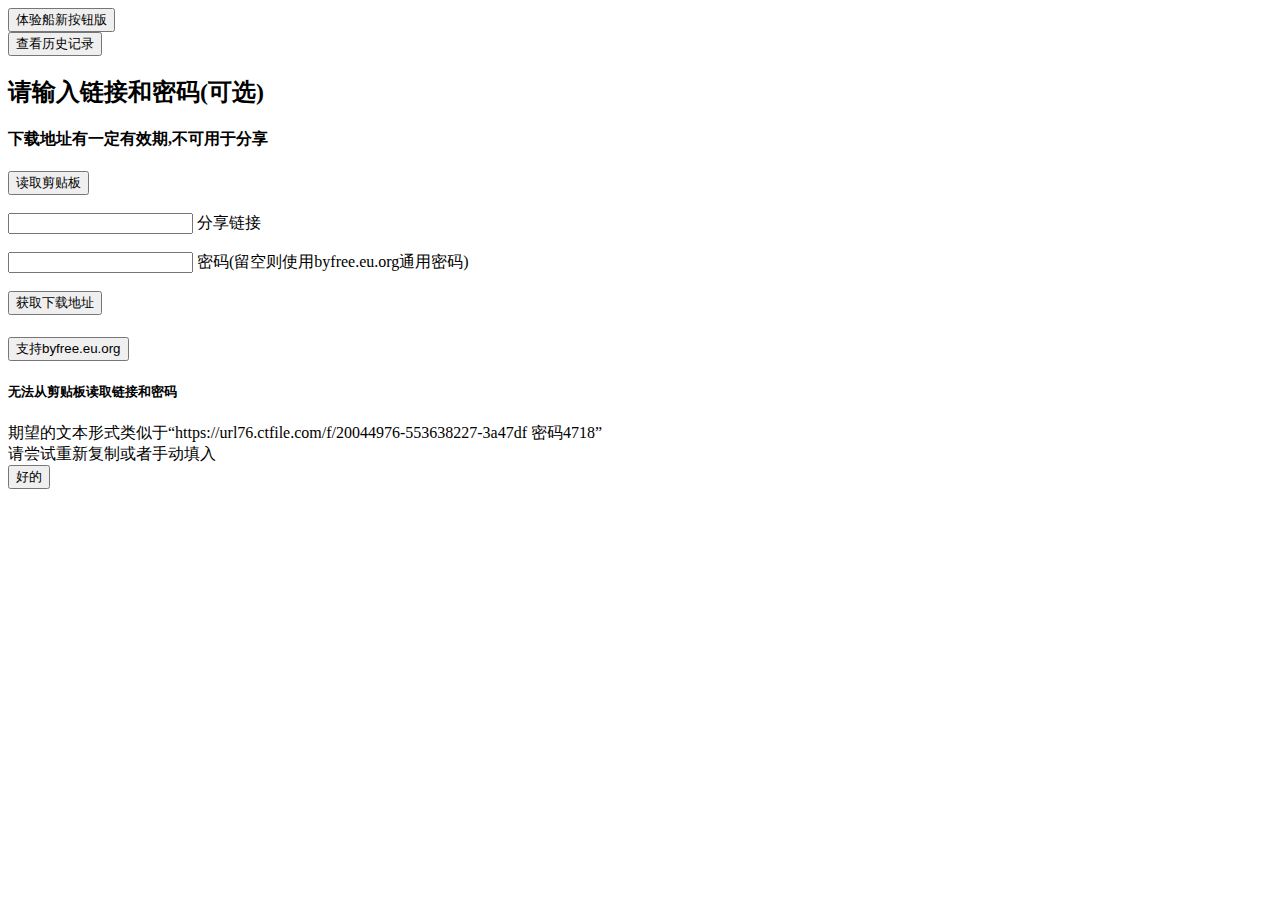
<file: ctfile/index.html>
<!DOCTYPE html>
<html>
<title>城通网盘解析器</title>

<head>
    <meta name="description" content="解析城通网盘直连地址" />
    <link rel="canonical" href="https://ctfile.qinlili.bid/" />
    <meta charset="UTF-8">
    <meta content="width=device-width, initial-scale=1.0, maximum-scale=1.0, user-scalable=0" name="viewport" />
    <link rel="manifest" href="./manifest.json">
    <meta name="theme-color" content="#FFFFFF">
    <link rel="icon" href="./icon.png">
    <link crossorigin="anonymous"
        integrity="sha512-tH5CEoO7QorGJK5RZrcKozo5xe0qC0UgOhjkIoqXNVe9ApFAjJRbVFzDfVvdRUSOJ5g2Pw9VzzOBguouzhLoIQ=="
        href="https://lib.baomitu.com/material-components-web/6.0.0/material-components-web.min.css" rel="stylesheet">
    <script crossorigin="anonymous"
        integrity="sha512-5zCl3JhN4Fqq6+irTX1v8J+77hwL54zTbrdl2Dl8YHe+KGcuV14C01u/uWFrSg+kZgOfGMneoUySVHqEgdRaPQ=="
        src="https://lib.baomitu.com/material-components-web/6.0.0/material-components-web.min.js"></script>
    <script src="./ctget.js"></script>
</head>

<body>
    <button onclick="document.location.href='./button.html'" class="mdc-button foo-button">
        <div class="mdc-button__ripple"></div>
        <span class="mdc-button__label">体验船新按钮版</span>
    </button>
    <br>
    <button onclick="document.location.href='./history.html'" class="mdc-button foo-button">
        <div class="mdc-button__ripple"></div>
        <span class="mdc-button__label">查看历史记录</span>
    </button>
    <br>
    <H2>请输入链接和密码(可选)</H2>
    <H4>下载地址有一定有效期,不可用于分享</H4>
    <button onclick="readClipboard();" class="mdc-button foo-button">
        <div class="mdc-button__ripple"></div>
        <span class="mdc-button__label">读取剪贴板</span>
    </button>
    <br>
    <br>
    <label style="width:100%;" class="mdc-text-field mdc-text-field--outlined" data-mdc-auto-init="MDCTextField">
        <input id="link" class="mdc-text-field__input" aria-labelledby="my-label-id">
        <span class="mdc-notched-outline">
            <span class="mdc-notched-outline__leading"></span>
            <span class="mdc-notched-outline__notch">
                <span class="mdc-floating-label" id="my-label-id">分享链接</span>
            </span>
            <span class="mdc-notched-outline__trailing"></span>
        </span>
    </label>
    <br>
    <br>
    <label style="width:100%;" class="mdc-text-field mdc-text-field--outlined" data-mdc-auto-init="MDCTextField">
        <input id="passcode" class="mdc-text-field__input" aria-labelledby="my-label-id">
        <span class="mdc-notched-outline">
            <span class="mdc-notched-outline__leading"></span>
            <span class="mdc-notched-outline__notch">
                <span class="mdc-floating-label" id="my-label-id">密码(留空则使用byfree.eu.org通用密码)</span>
            </span>
            <span class="mdc-notched-outline__trailing"></span>
        </span>
    </label>
    <br>
    <br>
    <button onclick="getInfo();" class="mdc-button foo-button">
        <div class="mdc-button__ripple"></div>
        <span class="mdc-button__label">获取下载地址</span>
    </button>
    <br>
    <H4 id="filename"></H4>
    <H4 id="filesize"></H4>
    <H4 id="filetime"></H4>
    <p id="dlURL"></p>
    <button onclick="dlFile();" id="dlbtn" style="display:none;" class="mdc-button foo-button">
        <div class="mdc-button__ripple"></div>
        <span class="mdc-button__label">下载文件</span>
    </button>
    <button onclick="document.location.href='https://byfree.eu.org/'" class="mdc-button foo-button">
        <div class="mdc-button__ripple"></div>
        <span class="mdc-button__label">支持byfree.eu.org</span>
    </button>
    <!-- 城通 -->
    <ins class="adsbygoogle" style="display:block" data-ad-client="ca-pub-1806614386308377" data-ad-slot="4999029283"
        data-ad-format="auto" data-full-width-responsive="true"></ins>
    <script>
        (adsbygoogle = window.adsbygoogle || []).push({});
    </script>
    <div class="mdc-dialog">
        <div class="mdc-dialog__container">
            <div class="mdc-dialog__surface" role="alertdialog" aria-modal="true" aria-labelledby="my-dialog-title"
                aria-describedby="my-dialog-content">
                <div class="mdc-dialog__content" id="my-dialog-content">
                    <h5>无法从剪贴板读取链接和密码</h5>
                    <div>期望的文本形式类似于“https://url76.ctfile.com/f/20044976-553638227-3a47df 密码4718”</div>
                    <div>请尝试重新复制或者手动填入</div>
                </div>
                <div class="mdc-dialog__actions">
                    <button type="button" class="mdc-button mdc-dialog__button" data-mdc-dialog-action="discard">
                        <div class="mdc-button__ripple"></div>
                        <span class="mdc-button__label">好的</span>
                    </button>
                </div>
            </div>
        </div>
        <div class="mdc-dialog__scrim"></div>
    </div>
    <script>
        var REFERRER_BLACKLIST = ['https://www.qvocd.cc/', 'https://funletu.com/'];
        if (REFERRER_BLACKLIST.includes(document.referrer)) {
            alert("禁止从该域名访问本站，该域名存在收费资源分享或强制性公众号引流，却没给我分钱\n你赚钱了，我没赚到钱，那我凭什么给你免费用？\n如果你是用户，你可以直接在新标签页地址栏输入本站域名https://ctfile.qinlili.bid访问\n如果你是站长想解除黑名单，给我打钱就行，你赚钱了我没赚到，那我在自己的地盘上恶心下你是必然的\n\n即将传送到琴梨梨小站首页...");
            document.location.href = "https://qinlili.bid";
        }
        const funDownload = (content, filename) => {
            var eleLink = document.createElement('a');
            eleLink.download = filename;
            eleLink.style.display = 'none';
            eleLink.href = content;
            document.body.appendChild(eleLink);
            eleLink.click();
            document.body.removeChild(eleLink);
        };
        const getInfo = async () => {
            document.getElementById("filename").innerText = "";
            document.getElementById("filesize").innerText = "";
            document.getElementById("filetime").innerText = "";
            document.getElementById("dlURL").innerText = ""
            document.getElementById("dlbtn").style.display = "none";
            password = document.getElementById("passcode").value ? document.getElementById("passcode").value : "547873715";
            let fileInfo = await ctfile.getByLink(document.getElementById("link").value, password);
            console.log(fileInfo);
            if (fileInfo.success) {
                document.getElementById("filename").innerText = "文件名称:" + fileInfo.name;
                document.getElementById("filesize").innerText = "文件大小:" + fileInfo.size;
                document.getElementById("filetime").innerText = "文件时间:" + fileInfo.time;
                document.getElementById("dlURL").innerText = "下载地址:" + fileInfo.link;
                document.getElementById("dlbtn").style.display = "block";
                const record = {
                    link: document.getElementById("link").value,
                    password,
                    queryTime: new Date().toLocaleString(),
                    name: fileInfo.name,
                    size: fileInfo.size,
                    time: fileInfo.time,
                }
                const store = localStorage.getItem("store")
                let records = JSON.parse(store);

                if (store && Array.isArray(records)) {
                    records = records.filter(r => r.link !== record.link)
                    records.push(record);
                    localStorage.setItem("store", JSON.stringify(records));
                } else {
                    localStorage.setItem("store", JSON.stringify([record]))
                }
            } else {
                document.getElementById("filename").innerText = "出错了，错误原因是:" + fileInfo.errormsg;
            }
        }
        const dlFile = () => {
            funDownload(dlURL, jsonText.file_name);
        }
        const readClipboard = async () => {
            const log = console.log.bind(console)
            const text = await navigator.clipboard.readText().catch(err => {
                alert("读取剪贴板失败了喵！你是否拒绝了剪贴板权限？");
                return false;
            });
            if (text) {
                const urlPattern = /(https:\/\/)?[a-z0-9]+\.ctfile\.com\/[a-z]\/([\da-z]+-[a-z\d]+-[a-z\d]+)/;
                const pwPattern = /\d{4}/
                const $link = document.querySelector("#link")
                const $passcode = document.querySelector("#passcode")

                try {
                    const link = text.match(urlPattern);
                    $link.focus()
                    $link.value = link[0];
                    const rawPassword = text.split("密码")[1] || text.split("密碼")[1];
                    const password = rawPassword.match(pwPattern);
                    $passcode.focus()
                    $passcode.value = password[0];
                    await getInfo()
                } catch (e) {
                    const dialog = new window.mdc.dialog.MDCDialog(document.querySelector('.mdc-dialog'));
                    dialog.open()
                }
            }
        }

    </script>
    <script>
        window.mdc.autoInit();
        document.querySelectorAll('.foo-button').forEach(element => {
            mdc.ripple.MDCRipple.attachTo(element);
        });
    </script>
</body>

</html>
</file>
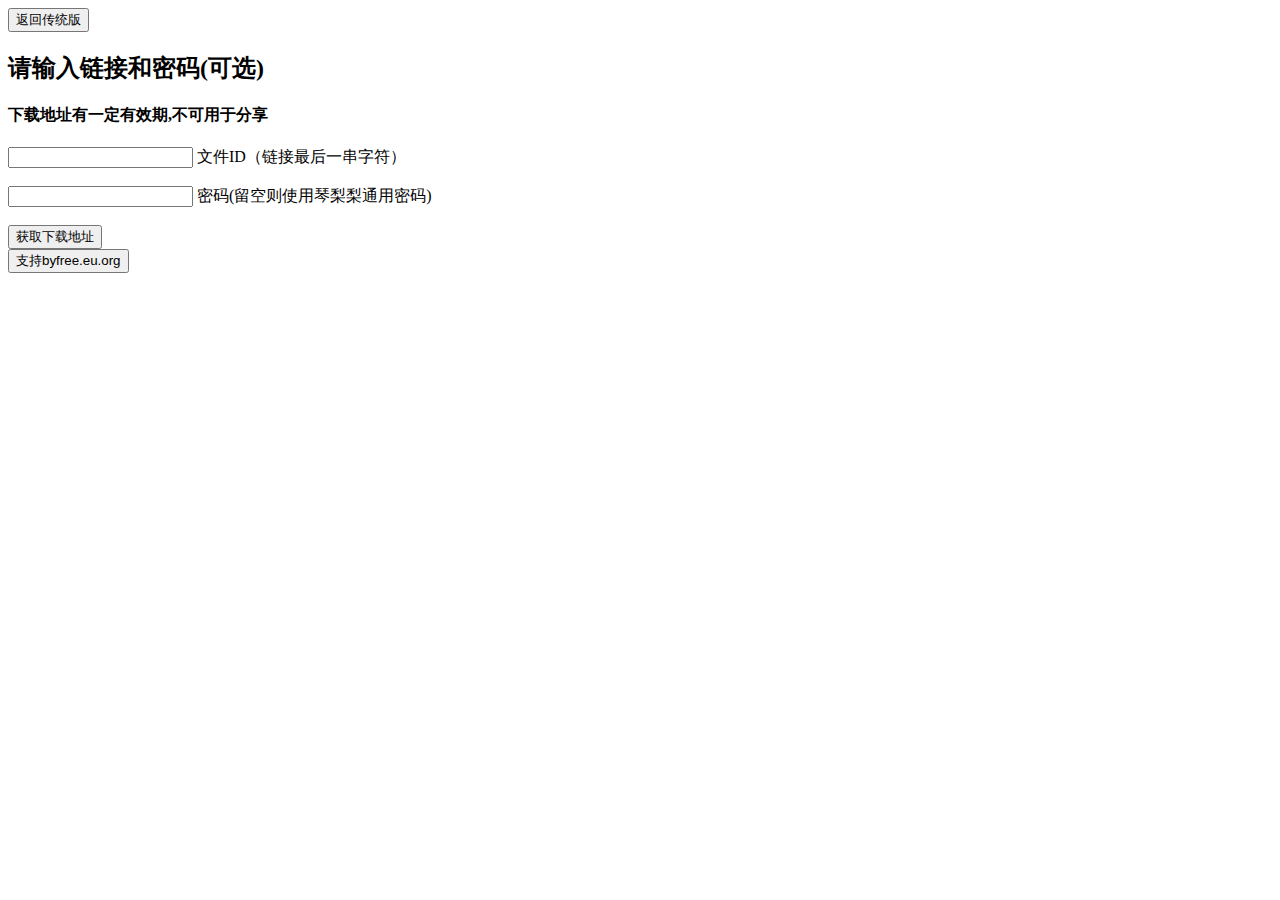
<file: ctfile/button.html>
<!DOCTYPE html>
<html>
<title>城通网盘解析器</title>

<head>
    <meta name="description" content="解析城通网盘直连地址" />
    <link rel="canonical" href="https://ctfile.qinlili.bid/" />
    <meta charset="UTF-8">
    <meta content="width=device-width, initial-scale=1.0, maximum-scale=1.0, user-scalable=0" name="viewport" />
    <link rel="manifest" href="./manifest.json">
    <meta name="theme-color" content="#FFFFFF">
    <link rel="icon" href="./icon.png">
    <link crossorigin="anonymous"
        integrity="sha512-tH5CEoO7QorGJK5RZrcKozo5xe0qC0UgOhjkIoqXNVe9ApFAjJRbVFzDfVvdRUSOJ5g2Pw9VzzOBguouzhLoIQ=="
        href="https://lib.baomitu.com/material-components-web/6.0.0/material-components-web.min.css" rel="stylesheet">
    <script crossorigin="anonymous"
        integrity="sha512-5zCl3JhN4Fqq6+irTX1v8J+77hwL54zTbrdl2Dl8YHe+KGcuV14C01u/uWFrSg+kZgOfGMneoUySVHqEgdRaPQ=="
        src="https://lib.baomitu.com/material-components-web/6.0.0/material-components-web.min.js"></script>
    <script src="./ctbtn.js"></script>
</head>

<body>
    <button onclick="document.location.href='./'" id="dlbtn" class="mdc-button foo-button">
        <div class="mdc-button__ripple"></div>
        <span class="mdc-button__label">返回传统版</span>
    </button>
    <br>
    <H2>请输入链接和密码(可选)</H2>
    <H4>下载地址有一定有效期,不可用于分享</H4>
    <label style="width:100%;" class="mdc-text-field mdc-text-field--outlined" data-mdc-auto-init="MDCTextField">
        <input id="link" class="mdc-text-field__input" aria-labelledby="my-label-id">
        <span class="mdc-notched-outline">
            <span class="mdc-notched-outline__leading"></span>
            <span class="mdc-notched-outline__notch">
                <span class="mdc-floating-label" id="my-label-id">文件ID（链接最后一串字符）</span>
            </span>
            <span class="mdc-notched-outline__trailing"></span>
        </span>
    </label>
    <br>
    <br>
    <label style="width:100%;" class="mdc-text-field mdc-text-field--outlined" data-mdc-auto-init="MDCTextField">
        <input id="passcode" class="mdc-text-field__input" aria-labelledby="my-label-id">
        <span class="mdc-notched-outline">
            <span class="mdc-notched-outline__leading"></span>
            <span class="mdc-notched-outline__notch">
                <span class="mdc-floating-label" id="my-label-id">密码(留空则使用琴梨梨通用密码)</span>
            </span>
            <span class="mdc-notched-outline__trailing"></span>
        </span>
    </label>
    <br>
    <br>
    <button onclick="getInfo();" class="mdc-button foo-button">
        <div class="mdc-button__ripple"></div>
        <span class="mdc-button__label">获取下载地址</span>
    </button>
    <br>
    <button onclick="document.location.href='https://byfree.eu.org/'" id="support" class="mdc-button foo-button">
        <div class="mdc-button__ripple"></div>
        <span class="mdc-button__label">支持byfree.eu.org</span>
    </button>

    <br>
    <script async src="https://pagead2.googlesyndication.com/pagead/js/adsbygoogle.js?client=ca-pub-1806614386308377"
        crossorigin="anonymous"></script>
    <!-- 城通 -->
    <ins class="adsbygoogle" style="display:block" data-ad-client="ca-pub-1806614386308377" data-ad-slot="4999029283"
        data-ad-format="auto" data-full-width-responsive="true"></ins>
    <script>
        (adsbygoogle = window.adsbygoogle || []).push({});
    </script>
    <script>
        var REFERRER_BLACKLIST = ['https://www.qvocd.cc/', 'https://funletu.com/'];
        if (REFERRER_BLACKLIST.includes(document.referrer)) {
            alert("禁止从该域名访问本站，该域名存在收费资源分享或强制性公众号引流，却没给我分钱\n你赚钱了，我没赚到钱，那我凭什么给你免费用？\n如果你是用户，你可以直接在新标签页地址栏输入本站域名https://ctfile.qinlili.bid访问\n如果你是站长想解除黑名单，给我打钱就行，你赚钱了我没赚到，那我在自己的地盘上恶心下你是必然的\n\n即将传送到琴梨梨小站首页...");
            document.location.href = "https://qinlili.bid";
        }
        var btn;
        const getInfo = async () => {
            if (btn) { document.body.removeChild(btn) }
            password = document.getElementById("passcode").value ? document.getElementById("passcode").value : "547873715";
            btn = ctfile.makeBtn(document.getElementById("link").value, password);
            document.body.insertBefore(btn, document.getElementById("support"));
        }
        const dlFile = () => {
            funDownload(dlURL, jsonText.file_name);
        }
    </script>
    <script>
        window.mdc.autoInit();
        document.querySelectorAll('.foo-button').forEach(element => {
            mdc.ripple.MDCRipple.attachTo(element);
        });
    </script>
</body>

</html>
</file>
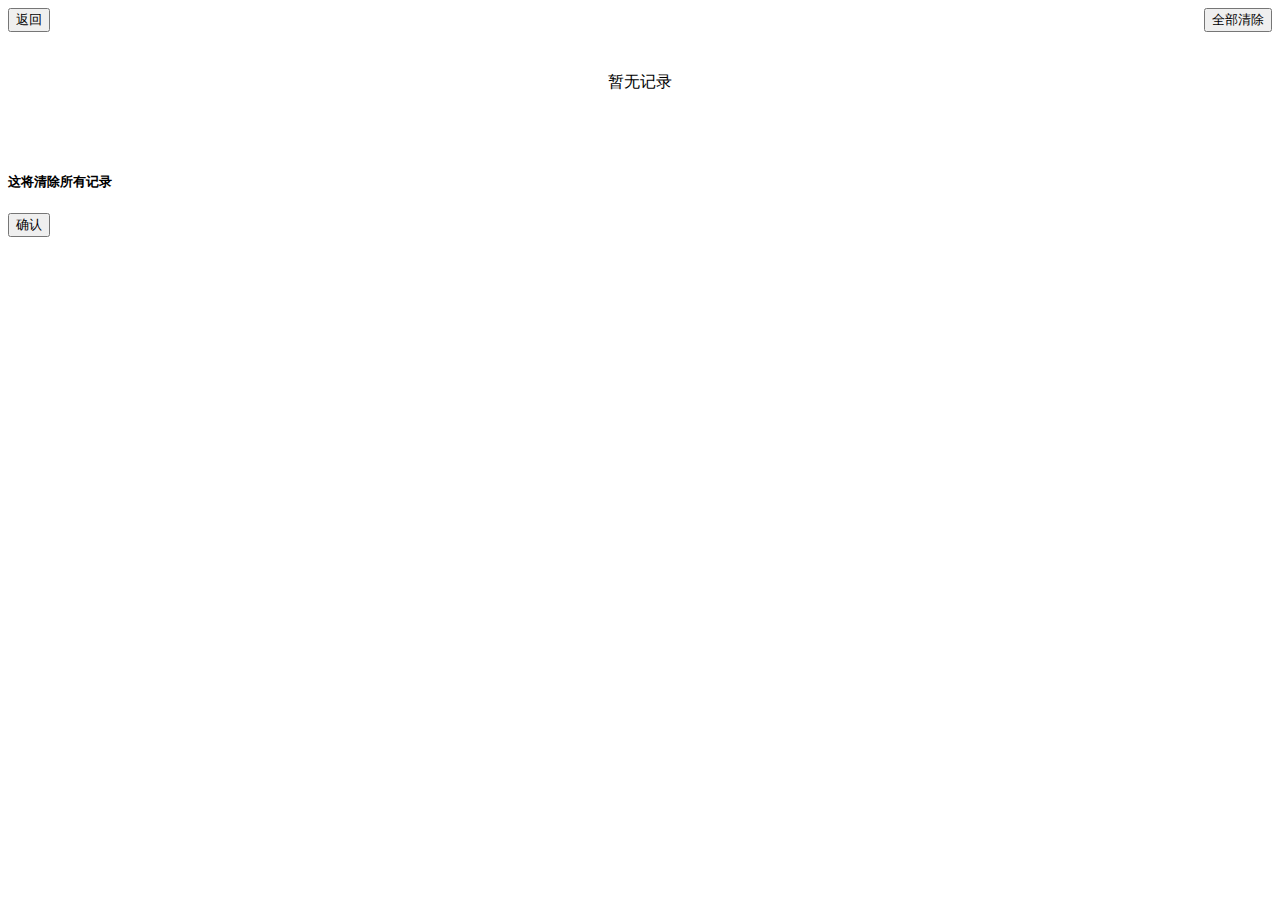
<file: ctfile/history.html>
<!DOCTYPE html>
<html>

<head>
    <meta name="description" content="解析城通网盘直连地址" />
    <link rel="canonical" href="https://ctfile.qinlili.bid/" />
    <meta charset="UTF-8">
    <meta content="width=device-width, initial-scale=1.0, maximum-scale=1.0, user-scalable=0" name="viewport" />
    <link rel="manifest" href="./manifest.json">
    <meta name="theme-color" content="#FFFFFF">
    <link rel="icon" href="./icon.png">
    <link crossorigin="anonymous"
        integrity="sha512-tH5CEoO7QorGJK5RZrcKozo5xe0qC0UgOhjkIoqXNVe9ApFAjJRbVFzDfVvdRUSOJ5g2Pw9VzzOBguouzhLoIQ=="
        href="https://lib.baomitu.com/material-components-web/6.0.0/material-components-web.min.css" rel="stylesheet">
    <script crossorigin="anonymous"
        integrity="sha512-5zCl3JhN4Fqq6+irTX1v8J+77hwL54zTbrdl2Dl8YHe+KGcuV14C01u/uWFrSg+kZgOfGMneoUySVHqEgdRaPQ=="
        src="https://lib.baomitu.com/material-components-web/6.0.0/material-components-web.min.js"></script>
    <title>历史记录 | 城通网盘解析器</title>
    <style>
        .mdc-card {
            margin: 20px;
        }

        .card-title {
            background-color: rgba(219, 199, 251, .5);
            padding: 3px;
            margin: 0;
            display: flex;
            justify-content: space-between;
        }

        .navbar {
            display: flex;
            justify-content: space-between;
        }
    </style>
</head>

<body>
    <div class="navbar">
        <button onclick="document.location.href='./'" id="dlbtn" class="mdc-button foo-button">
            <div class="mdc-button__ripple"></div>
            <span class="mdc-button__label">返回</span>
        </button>

        <button onclick="clearAll();" class="mdc-button foo-button">
            <div class="mdc-button__ripple"></div>
            <span class="mdc-button__label">全部清除</span>
        </button>
    </div>

    <div id="records">

    </div>
    <br>
    <script async src="https://pagead2.googlesyndication.com/pagead/js/adsbygoogle.js?client=ca-pub-1806614386308377"
        crossorigin="anonymous"></script>
    <!-- 城通 -->
    <ins class="adsbygoogle" style="display:block" data-ad-client="ca-pub-1806614386308377" data-ad-slot="4999029283"
        data-ad-format="auto" data-full-width-responsive="true"></ins>
    <script>
        (adsbygoogle = window.adsbygoogle || []).push({});
    </script>
    <div class="mdc-dialog">
        <div class="mdc-dialog__container">
            <div class="mdc-dialog__surface" role="alertdialog" aria-modal="true" aria-labelledby="my-dialog-title"
                aria-describedby="my-dialog-content">
                <div class="mdc-dialog__content" id="my-dialog-content">
                    <h5>这将清除所有记录</h5>
                </div>
                <div class="mdc-dialog__actions">
                    <button onclick="clearAllConfirm()" type="button" class="mdc-button mdc-dialog__button"
                        data-mdc-dialog-action="discard">
                        <div class="mdc-button__ripple"></div>
                        <span class="mdc-button__label">确认</span>
                    </button>
                </div>
            </div>
        </div>
        <div class="mdc-dialog__scrim"></div>
    </div>
    <script>
        var REFERRER_BLACKLIST = ['https://www.qvocd.cc/', 'https://funletu.com/'];
        if (REFERRER_BLACKLIST.includes(document.referrer)) {
            alert("禁止从该域名访问本站，该域名存在收费资源分享或强制性公众号引流，却没给我分钱\n你赚钱了，我没赚到钱，那我凭什么给你免费用？\n如果你是用户，你可以直接在新标签页地址栏输入本站域名https://ctfile.qinlili.bid访问\n如果你是站长想解除黑名单，给我打钱就行，你赚钱了我没赚到，那我在自己的地盘上恶心下你是必然的\n\n即将传送到琴梨梨小站首页...");
            document.location.href = "https://qinlili.bid";
        }
    </script>
    <script>
        const setBlank = () => {
            document.querySelector("#records").innerHTML =
                `<div class="mdc-card mdc-card--outlined" style="text-align:center;padding:20px">
                    暂无记录    
                </div>`
        }
        const clearAll = () => {
            const dialog = new window.mdc.dialog.MDCDialog(document.querySelector('.mdc-dialog'));
            dialog.open()
        }
        const clearAllConfirm = () => {
            localStorage.removeItem("store")
            setBlank()
        }
        const writeClipboard = async (element) => {
            const link = element.parentElement.dataset.link;
            const password = element.parentElement.dataset.pw;
            await navigator.clipboard.writeText(`${link}密码: ${password}`);
            element.querySelector('.mdc-button__label').innerText = '已复制';
        }
        const store = localStorage.getItem("store")
        const records = JSON.parse(store)
        const $records = document.querySelector("#records")
        if (store && Array.isArray(records) && records.length > 0) {
            records.forEach(r => {
                $records.insertAdjacentHTML("beforeend",
                    `<div class="mdc-card mdc-card--outlined" data-link="${r.link}" data-pw="${r.password}">
                        <h6 class="card-title">
                            <span>${r.name}</span>
                            <span>${r.size}</span>
                        </h6>
                        <div>原始链接: ${r.link}</div>
                        <div>密码: ${r.password}</div>
                        <div>发布时间: ${r.time}</div>
                        <div>查询时间: ${r.queryTime}</div>
                        <button onclick="writeClipboard(this)" class="mdc-button foo-button">
                            <div class="mdc-button__ripple"></div>
                            <span class="mdc-button__label">复制</span>
                        </button>
                    </div>`)
            })
        } else {
            setBlank()
        }
    </script>
    <script>
        window.mdc.autoInit();
        document.querySelectorAll('.foo-button').forEach(element => {
            mdc.ripple.MDCRipple.attachTo(element);
        });
    </script>
</body>

</html>
</file>
